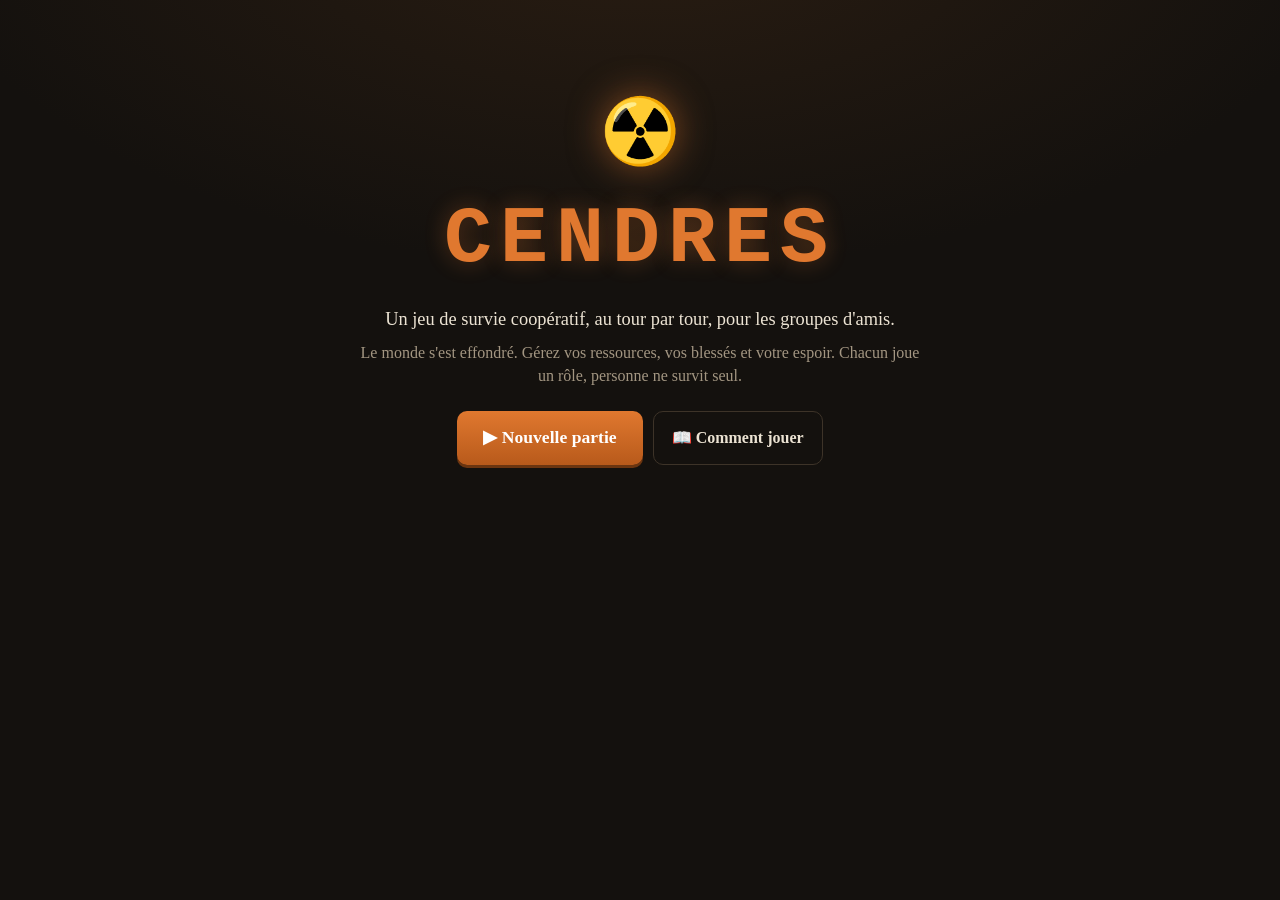
<file: jeu-apocalypse/index.html>
<!doctype html>
<html lang="fr">
<head>
<meta charset="utf-8">
<meta name="viewport" content="width=device-width, initial-scale=1">
<title>CENDRES — Jeu de survie coopératif</title>
<link rel="stylesheet" href="style.css">
</head>
<body>
<div id="app"></div>
<div id="modal" class="modal hidden"></div>
<script src="data.js"></script>
<script src="game.js"></script>
</body>
</html>
</file>
<file: jeu-apocalypse/style.css>
:root {
  --bg: #14110e; --panel: #1f1a15; --panel2: #29221b; --line: #3d3328;
  --text: #ece3d3; --muted: #a39682; --rust: #e0782f; --rust2: #b85a1b;
  color-scheme: dark;
  --green: #8fb339; --red: #d4513a; --gold: #e8c15a; --blue: #5aa4d4;
}
* { box-sizing: border-box; }
html, body { margin: 0; background: var(--bg); color: var(--text); font-size: 16px; }
body { font-family: Georgia, 'Times New Roman', serif; line-height: 1.45; min-height: 100vh;
  background: radial-gradient(1200px 600px at 50% -10%, #2a1d12 0%, var(--bg) 60%); }
button { font: inherit; color: inherit; cursor: pointer; }
button:disabled { opacity: .4; cursor: not-allowed; }
h1, h2, h3, h4 { font-family: 'Courier New', monospace; letter-spacing: .5px; margin: 0 0 .5rem; }
small, em { font-style: normal; }
.hidden { display: none !important; }
#app { max-width: 920px; margin: 0 auto; padding-block: 14px 60px; padding-left: max(16px, env(safe-area-inset-left, 0px)); padding-right: max(16px, env(safe-area-inset-right, 0px)); }

/* ----- Boutons ----- */
.btn { background: linear-gradient(var(--rust), var(--rust2)); color: #fff; border: 0; border-radius: 10px;
  padding: 11px 18px; font-weight: bold; box-shadow: 0 3px 0 #6b3510; }
.btn:active { transform: translateY(2px); box-shadow: 0 1px 0 #6b3510; }
.btn.big { font-size: 1.1rem; padding: 14px 26px; }
.btn.ghost { background: transparent; border: 1px solid var(--line); box-shadow: none; color: var(--text); }
.btns { display: flex; gap: 10px; flex-wrap: wrap; justify-content: center; margin-top: 16px; }

/* ----- Accueil ----- */
.home { text-align: center; padding: 8vh 6px 0; }
.logo { font-size: 4rem; filter: drop-shadow(0 0 18px #e0782f88); }
.home h1 { font-size: clamp(2.6rem, 11vw, 5rem); letter-spacing: 8px; color: var(--rust); margin: .2rem 0; text-shadow: 0 0 22px #e0782f55; }
.tag { font-size: 1.15rem; margin: .5rem 0; }
.sub { color: var(--muted); max-width: 560px; margin: .5rem auto 1.5rem; }

/* ----- Préparation ----- */
.setup h2 { font-size: 1.6rem; color: var(--rust); }
.setup h3 { margin: 1.6rem 0 .6rem; font-size: 1.05rem; color: var(--gold); }
.count { color: var(--muted); font-weight: normal; }
.back { background: none; border: 0; color: var(--muted); padding: 4px 0; }
.opts { display: grid; gap: 10px; }
.opts.two { grid-template-columns: repeat(auto-fit, minmax(260px, 1fr)); }
.opts.three { grid-template-columns: repeat(3, 1fr); }
.opt { text-align: left; background: var(--panel); border: 2px solid var(--line); border-radius: 12px; padding: 12px 14px;
  display: flex; flex-direction: column; gap: 3px; }
.opt .oi { font-size: 1.8rem; }
.opt small { color: var(--muted); font-size: .88rem; }
.opt em { color: var(--green); font-size: .85rem; margin-top: 3px; }
.opt.on { border-color: var(--rust); background: #2d2016; box-shadow: 0 0 0 1px var(--rust) inset; }
.opt.small { text-align: center; }
.plist { display: grid; gap: 10px; }
.prow { display: grid; grid-template-columns: 1fr 1fr auto; gap: 8px; background: var(--panel); border: 1px solid var(--line);
  border-radius: 12px; padding: 10px; }
.prow input, .prow select { background: var(--bg); color: var(--text); border: 1px solid var(--line); border-radius: 8px;
  padding: 10px; font: inherit; min-width: 0; }
.prow .x { background: transparent; border: 1px solid var(--line); border-radius: 8px; width: 40px; color: var(--muted); }
.rinfo { grid-column: 1 / -1; font-size: .85rem; color: var(--muted); display: flex; flex-wrap: wrap; gap: 6px 12px; align-items: center; }
.stats i { font-style: normal; margin-right: 8px; color: var(--text); white-space: nowrap; }

/* ----- Jeu : en-tête ----- */
.top { display: flex; align-items: center; justify-content: space-between; gap: 10px; padding: 8px 4px; border-bottom: 1px solid var(--line); }
.dayc b { font-family: 'Courier New', monospace; font-size: 1.4rem; color: var(--rust); }
.dayc span { color: var(--muted); margin-left: 4px; }
.top .ph { color: var(--muted); font-size: .9rem; text-align: center; flex: 1; }
.tb button { background: var(--panel); border: 1px solid var(--line); border-radius: 8px; padding: 6px 10px; margin-left: 6px; }

.stocks { display: grid; grid-template-columns: repeat(5, 1fr); gap: 8px; margin: 12px 0 8px; }
.stock { background: var(--panel); border: 1px solid var(--line); border-radius: 10px; padding: 6px; text-align: center;
  display: flex; align-items: center; justify-content: center; gap: 8px; }
.stock span { font-size: 1.3rem; }
.stock b { font-family: 'Courier New', monospace; font-size: 1.3rem; }
.bars { display: grid; grid-template-columns: 1fr 1fr; gap: 10px; margin-bottom: 10px; }
.bar label { font-size: .8rem; color: var(--muted); display: block; margin-bottom: 3px; }
.track { height: 12px; background: var(--panel); border: 1px solid var(--line); border-radius: 8px; overflow: hidden; }
.track i { display: block; height: 100%; transition: width .5s; }
.hopef { background: linear-gradient(90deg, #5a8fd4, #8fd4e8); }
.progf { background: linear-gradient(90deg, var(--rust2), var(--gold)); }

.crew { display: grid; grid-template-columns: repeat(auto-fit, minmax(135px, 1fr)); gap: 8px; margin-bottom: 14px; }
.pc { background: var(--panel); border: 1px solid var(--line); border-radius: 10px; padding: 8px 10px; }
.pc.act { border-color: var(--rust); box-shadow: 0 0 0 1px var(--rust), 0 0 16px #e0782f33; }
.pc.dead { opacity: .45; filter: grayscale(1); }
.pn { white-space: nowrap; overflow: hidden; text-overflow: ellipsis; }
.ph2 { color: var(--red); letter-spacing: 2px; font-size: .95rem; }
.ph2 .lost { color: #4a2a25; }
.pit { margin-top: 2px; min-height: 22px; }
.itm { margin-right: 6px; font-size: 1.1rem; }
.itm sup { font-size: .6rem; color: var(--muted); }

/* ----- Cartes ----- */
.card { background: linear-gradient(180deg, var(--panel2), var(--panel)); border: 1px solid var(--line); border-radius: 16px;
  padding: 18px; box-shadow: 0 8px 28px #0008; animation: pop .25s ease-out; }
@keyframes pop { from { transform: translateY(8px); opacity: 0; } to { transform: none; opacity: 1; } }
.card h2 { font-size: 1.35rem; }
.lbl { font-family: 'Courier New', monospace; font-size: .78rem; text-transform: uppercase; letter-spacing: 1.5px; color: var(--rust); margin-bottom: 8px; }
.lbl2 { font-size: .85rem; color: var(--muted); margin: 14px 0 6px; }
.muted { color: var(--muted); }
.big { font-size: 3.2rem; text-align: center; }
.intro, .pass, .endc { text-align: center; }
.intro .goal { color: var(--gold); }
.intro .mode { color: var(--muted); font-size: .92rem; }
.pass .who { color: var(--rust); font-size: 1.8rem; }

.evh { display: flex; align-items: center; gap: 12px; }
.evi { font-size: 2.4rem; }
.evt { font-size: 1.05rem; margin: .5rem 0 1rem; }
.event.destiny { border-color: var(--gold); box-shadow: 0 0 0 1px var(--gold) inset, 0 8px 28px #0008; }
.event.destiny .lbl { color: var(--gold); }
.picked { background: #00000044; border-left: 3px solid var(--rust); padding: 6px 10px; border-radius: 4px; margin-bottom: 4px; font-style: italic; }

.choices { display: grid; gap: 10px; }
.choice { text-align: left; background: var(--bg); border: 1px solid var(--line); border-radius: 12px; padding: 12px 14px;
  display: flex; flex-direction: column; gap: 3px; }
.choice:hover:not(:disabled) { border-color: var(--rust); background: #2a1c12; }
.choice em { color: var(--muted); font-size: .85rem; }

.acts { display: grid; grid-template-columns: repeat(auto-fit, minmax(200px, 1fr)); gap: 10px; margin-top: 12px; }
.act { text-align: left; background: var(--bg); border: 1px solid var(--line); border-radius: 12px; padding: 12px;
  display: flex; flex-direction: column; gap: 2px; }
.act:hover:not(:disabled) { border-color: var(--rust); background: #2a1c12; }
.act .ai { font-size: 1.7rem; }
.act small { color: var(--muted); font-size: .85rem; }
.act em { color: var(--green); font-size: .8rem; margin-top: 4px; }

.chips { display: flex; flex-wrap: wrap; gap: 8px; }
.chip { background: var(--bg); border: 1px solid var(--line); border-radius: 999px; padding: 7px 14px; }
.chip small { color: var(--muted); margin-left: 4px; }
.chip.on { border-color: var(--rust); background: #3a2314; }
.chip.item.on { border-color: var(--green); background: #1f2a12; }

.rollbox { margin-top: 16px; text-align: center; border-top: 1px dashed var(--line); padding-top: 14px; }
.dice { display: flex; justify-content: center; gap: 14px; font-size: 4rem; line-height: 1; }
.dice.shake span { animation: shake .18s infinite; }
.dice span:nth-child(2) { animation-delay: .06s; }
@keyframes shake { 0% { transform: rotate(-12deg) translateY(0); } 50% { transform: rotate(14deg) translateY(-8px); } 100% { transform: rotate(-12deg) translateY(0); } }
.formula { color: var(--muted); font-size: .9rem; margin-top: 6px; }
.odds { margin-top: 4px; }
.odds b { color: var(--gold); }

.result { text-align: center; margin-top: 8px; border-radius: 12px; padding: 12px; }
.result .rt { font-family: 'Courier New', monospace; font-size: 1.3rem; margin: 6px 0; }
.result.ok .rt { color: var(--green); } .result.ko .rt { color: var(--red); }
.rtext { font-size: 1.05rem; margin: .4rem 0 .8rem; }
.fxs { display: flex; flex-wrap: wrap; gap: 8px; justify-content: center; }
.fx { padding: 5px 12px; border-radius: 999px; font-size: .9rem; background: #00000055; border: 1px solid var(--line); }
.fx.good { color: var(--green); border-color: #4c6b1b; }
.fx.bad { color: var(--red); border-color: #7a2c20; }

.recap, .nlines, .fates, .logl { list-style: none; padding: 0; margin: 12px 0; display: grid; gap: 8px; }
.recap li, .nlines li { background: var(--bg); border: 1px solid var(--line); border-radius: 10px; padding: 10px 12px; display: flex; gap: 10px; align-items: flex-start; }
.recap li span, .nlines li span { font-size: 1.4rem; }
.recap li.ko { border-left: 3px solid var(--red); } .recap li.ok { border-left: 3px solid var(--green); }
.nlines li.good { border-left: 3px solid var(--green); } .nlines li.bad { border-left: 3px solid var(--red); }
.night { background: linear-gradient(180deg, #141a2c, var(--panel)); }

.sum { display: grid; grid-template-columns: repeat(4, 1fr); gap: 8px; margin: 16px 0; }
.sum div { background: var(--bg); border: 1px solid var(--line); border-radius: 10px; padding: 8px; }
.sum b { display: block; font-family: 'Courier New', monospace; font-size: 1.4rem; color: var(--gold); }
.sum small { color: var(--muted); }
.fates { text-align: left; } .fates li { background: var(--bg); padding: 8px 12px; border-radius: 8px; }
.fates li.dead { opacity: .6; }
.endc.win { border-color: var(--green); } .endc.lose { border-color: var(--red); } .endc.surv { border-color: var(--gold); }

/* ----- Modale ----- */
.modal { position: fixed; inset: 0; background: #000a; display: flex; align-items: center; justify-content: center; padding: 14px; z-index: 10; }
.mbox { background: var(--panel); border: 1px solid var(--line); border-radius: 16px; max-width: 640px; width: 100%; max-height: 88vh;
  overflow: auto; padding: 20px; position: relative; }
.mbox h2 { color: var(--rust); } .mbox h4 { color: var(--gold); margin: 1rem 0 .3rem; }
.mx { position: absolute; top: 10px; right: 10px; background: var(--bg); border: 1px solid var(--line); border-radius: 8px; padding: 4px 10px; }
.logl li { background: var(--bg); border-radius: 8px; padding: 6px 10px; font-size: .9rem; }
.logl b { color: var(--rust); margin-right: 6px; font-family: 'Courier New', monospace; }

@media (max-width: 560px) {
  .stocks { grid-template-columns: repeat(5, 1fr); }
  .stock { flex-direction: column; gap: 0; padding: 4px; }
  .bars { grid-template-columns: 1fr; }
  .opts.three { grid-template-columns: 1fr; }
  .prow { grid-template-columns: 1fr auto; } .prow select { grid-column: 1; }
  .sum { grid-template-columns: repeat(2, 1fr); }
  .dice { font-size: 3.2rem; }
}
</file>
